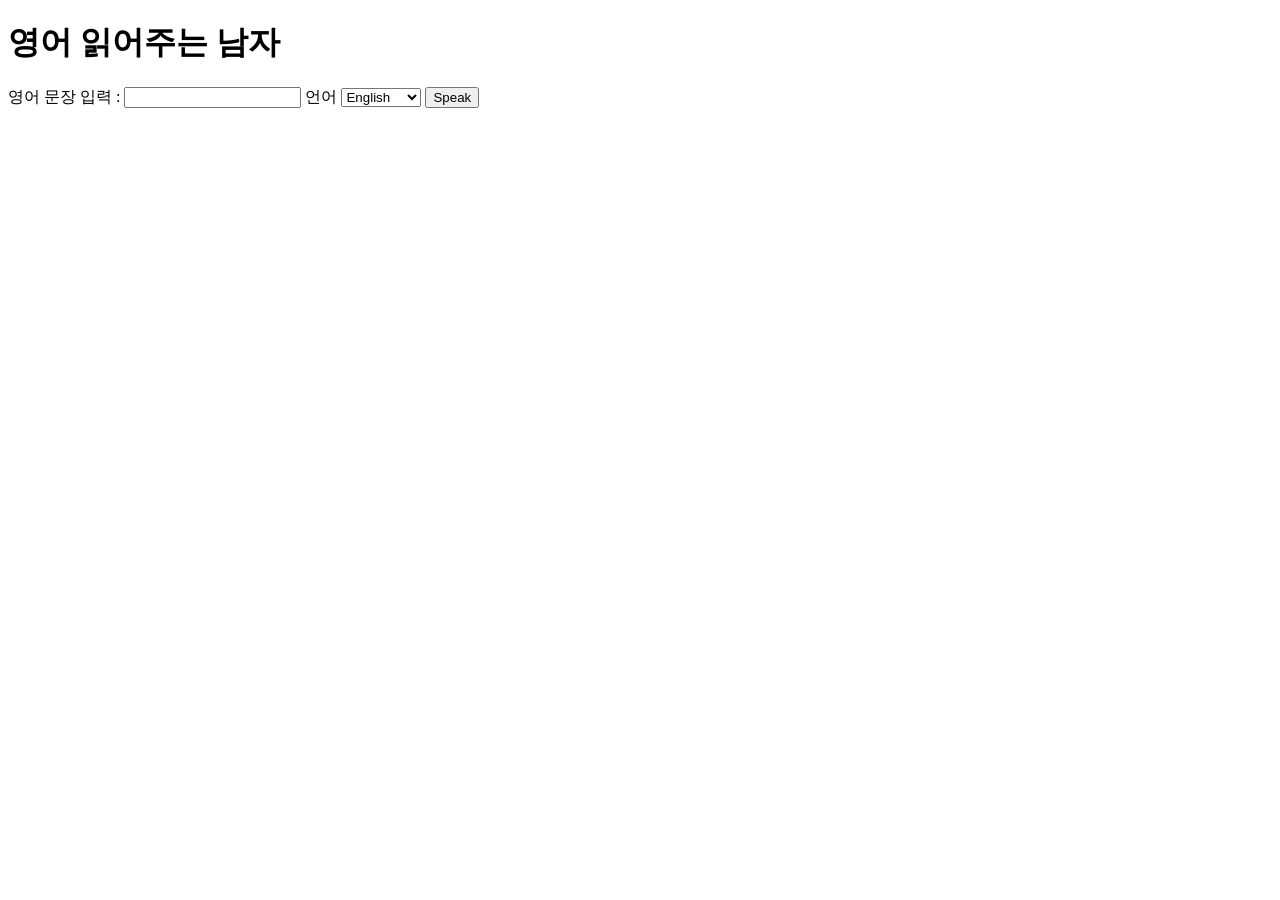
<file: myproject/pybo/templates/index.html>
<!DOCTYPE html>
<html>
  <head>
    <title>TTS</title>
  </head>
  <body>
    <h1>영어 읽어주는 남자</h1>
    <form method="POST" onsubmit="return false;">
      <label for="text">영어 문장 입력 : </label>
      <input type="text" name="text" id="text">
      <label for="lang">언어</label>
      <select name="lang" id="lang">
        <option value="en">English</option>
        <option value="ko">Korean</option>
        <option value="ja">Japanese</option>
      </select>
      <button id="speak-btn">Speak</button>
    </form>
    <script>
      const speakBtn = document.getElementById('speak-btn');
      speakBtn.addEventListener('click', () => {
        const text = document.getElementById('text').value;
        const lang = document.getElementById('lang').value;
        const url = '/api/tts';
        const body = JSON.stringify({text, lang});
        fetch(url, {
          method: 'POST',
          body: body,
          headers: {'Content-Type': 'application/json'}
        })
        .then(response => response.json())
        .then(data => console.log(data));
      });
    </script>
  </body>
</html>
</file>
